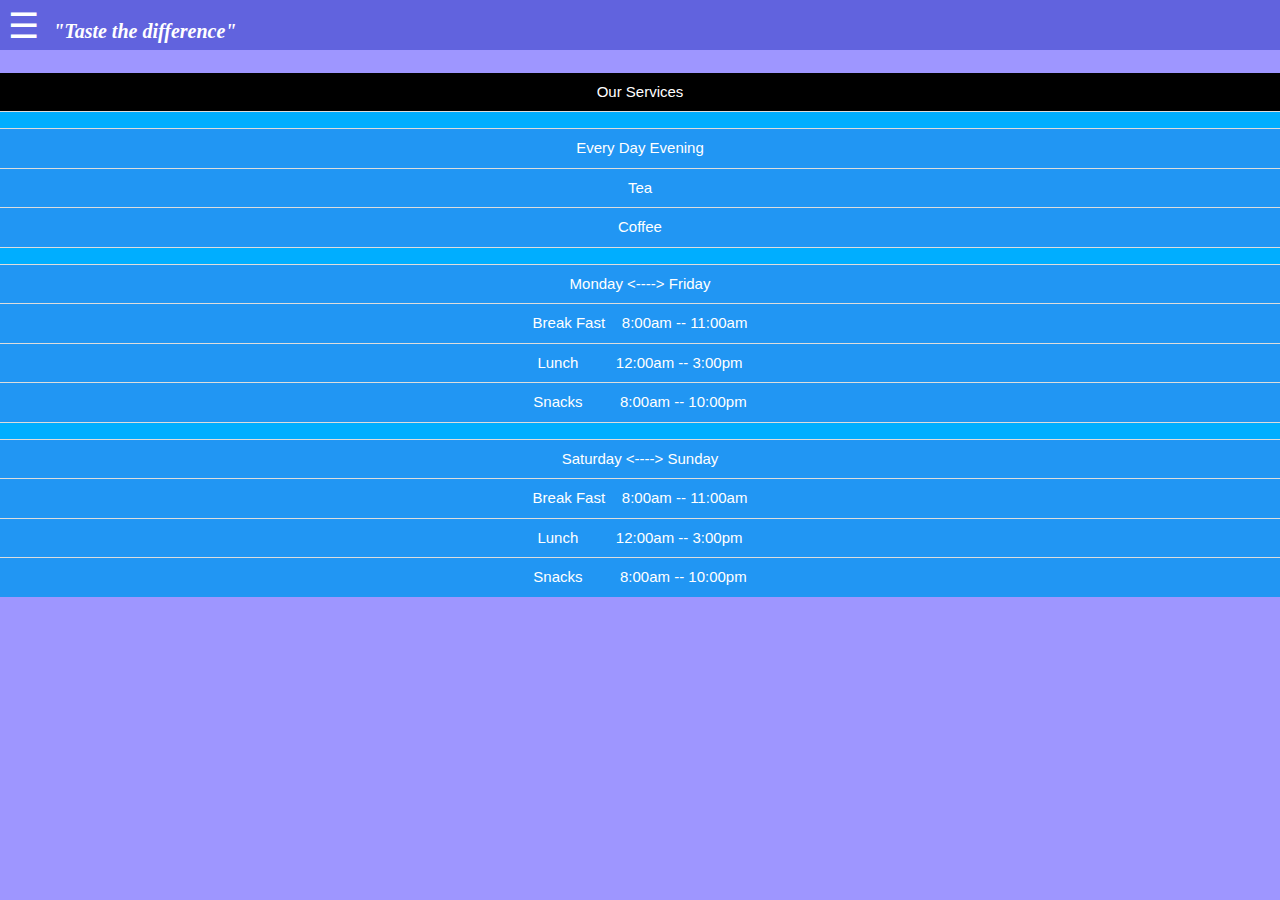
<file: index.html>
<html>
<head>
	<meta charset="utf-8" name="viewport" content="width=device-width, initial-scale=1">
	<title> CLIENT | HOME</title>
<script src="static/js/main.js"></script>
<link rel="stylesheet" type="text/css" href="static/css/main.css">
<link rel="stylesheet" type="text/css" href="static/css/w3.css">
</head>
<body  class="main_body">
<div id="main-header">
	<div  id= "Navigetion" class="header">
        <!-- ======= CLOSE ====== -->
    <span href="javascript:void(0)" class="closebtn" onclick="closeNavi()"><label class="close-navi-span"> &times;</label></span><!-- closs the navi -->
        <!-- <div id="our-avenues-menu-label-div">
			<label class="our-avenues-label" onclick="Load_index ()" > Home</label>
		</div><br> -->
        <!-- <div id="our-avenues-menu-label-div">
            <label class="our-avenues-label" > Our Avenues</label>
        </div><br> -->
        <div id="menu-items-div">
            <center>
                <a><label class="our-avenues-label" onclick="Load_index ()" >Dashboard</label></a>
                <a><label onclick="Load_food_view ()">Food</label></a>
                <a><label onclick="Load_chips_view ()">Chips</label></a>
                <a><label onclick="Load_piloa_view ()">Piloa</label></a>
                <a><label onclick="Load_drinks_view ()">Drinks</label></a>
                <a><label onclick="Load_salads_view ()">Salads</label></a>
                <a><label onclick="Load_chicken_view ()">Chicken</label></a>
                <a><label onclick="Load_luwombo_view ()">Luwombo</label></a>
                <a><label onclick="Load_local_dish_view ()">Local Dish</label></a>
                <a><label onclick="Load_break_fast_view ()">Break Fast</label></a>
                <a><label onclick="Load_beverages_view_ ()">Beverages</label></a>
                <a><label onclick="Load_goat_meat_view ()">Goat's Meat</label></a>
                <a><label onclick="Load_beef_liver_view ()">Beef / Liver</label></a>
            </center>
        </div>
        <br>
        <div id="our-avenues-menu-label-div">
            <label class="our-avenues-label" onclick="Load_developer ()" > Developer</label>
        </div><br>
</div>
<div id="NaviDiv">
    <label class="open-side-navi-label" onclick="openMenus()">&#9776;</label>
    <label class="kone-label">"Taste the difference"</label>
</div>
<script>
function openMenus(){document.getElementById("Navigetion").style.width = "240px"}
function closeNavi (){document.getElementById("Navigetion").style.width = "0"}
</script>
</div> <!-- main-header-->
<div id="main-body"> <!-- Begin main-body div --> <br>
<center>
    <div id="alert-box-display-area"></div>
        <div id="alert-box">
            <div>
                <div id="alert-box-header"></div>
                <div id="alert-box-body"></div>
                <div id="alert-box-footer"></div>
            </div>
        </div>
</center>

    <!-- <div class="w3-content w3-section index-sliding-imgs-div">
        <img class="mySlides w3-animate-fading" src="static/imgs/1.png" style="width:100%; height: 100%">
        <img class="mySlides w3-animate-fading" src="static/imgs/2.png" style="width:100%; height: 100%">
        <img class="mySlides w3-animate-fading" src="static/imgs/3.png" style="width:100%; height: 100%">
        <img class="mySlides w3-animate-fading" src="static/imgs/4.png" style="width:100%; height: 100%">
        <img class="mySlides w3-animate-fading" src="static/imgs/5.png" style="width:100%; height: 100%">
    </div> -->

    <ul class="w3-ul w3-blue">
        <center>
            <li class="w3-black" >Our Services</li>
			<li class="index-seperator"></li>
			<li>Every Day Evening</li>
			<li>Tea</li>
			<li>Coffee</li>
			<li class="index-seperator"></li>
			<li>Monday <----> Friday</li>
            <li>Break Fast &nbsp;&nbsp; 8:00am -- 11:00am </li>
            <li>Lunch  &nbsp;&nbsp;  &nbsp;&nbsp; &nbsp;&nbsp;12:00am -- 3:00pm</li>
            <li>Snacks  &nbsp;&nbsp;  &nbsp;&nbsp; &nbsp;&nbsp;8:00am -- 10:00pm</li>
			<li class="index-seperator"></li>
			<li>Saturday <----> Sunday</li>
            <li>Break Fast &nbsp;&nbsp; 8:00am -- 11:00am </li>
            <li>Lunch  &nbsp;&nbsp;  &nbsp;&nbsp; &nbsp;&nbsp;12:00am -- 3:00pm</li>
            <li>Snacks  &nbsp;&nbsp;  &nbsp;&nbsp; &nbsp;&nbsp;8:00am -- 10:00pm</li>


        </center>
    </ul>

<script>
    // var myIndex = 0;
    // carousel();
	//
    // function carousel()
    // {
    //     var i;
    //     var x = document.getElementsByClassName("mySlides");
    //     for (i = 0; i < x.length; i++) {
    //         x[i].style.display = "none";
    //     }
    //     myIndex++;
    //     if (myIndex > x.length) {myIndex = 1}
    //     x[myIndex-1].style.display = "block";
    //     setTimeout(carousel, 9000);
    // }
</script>
</div>
</body>
</html>
</file>
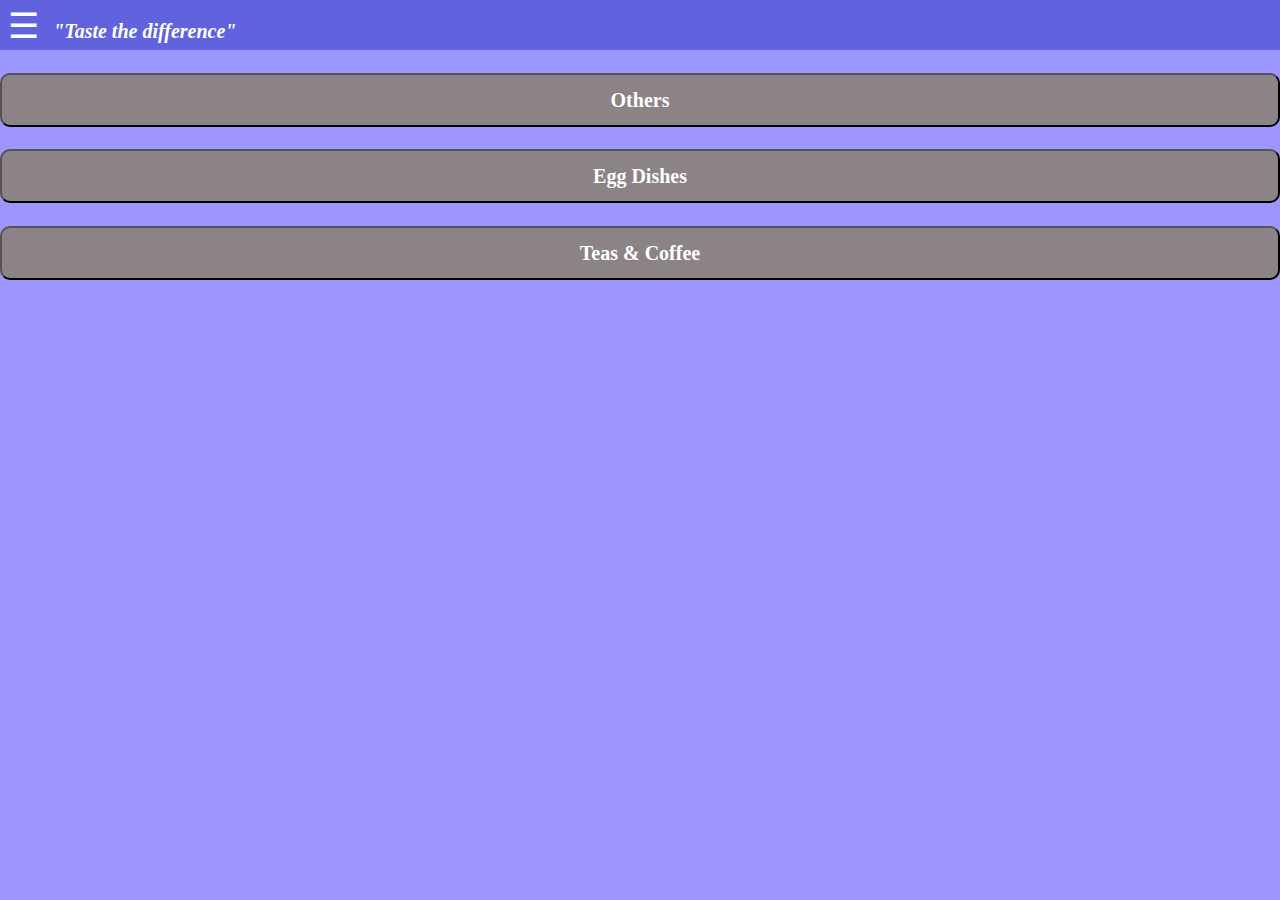
<file: breakfast.html>
<html>
<head>
<meta charset="utf-8" name="viewport" content="width=device-width, initial-scale=1">
<title> K ONE | BREAK FAST</title>
<script src="static/js/main.js"></script>
<script src="static/js/menu.js"> </script>

<link rel="stylesheet" type="text/css" href="static/css/main.css">
<link rel="stylesheet" type="text/css" href="static/css/w3.css">
</head>

<script>
function Init_breakfast_others_div () {Show_breakfast_others_div ();display_date ();Load_food_menu ();}
function Init_breakfast_egg_dishes_div () {Show_breakfast_egg_dishes_div (); display_date2 ();}
function Init_breakfast_teas_coffee_div () {Show_breakfast_teas_coffee_div (); display_date3 ();}


function Onoline_Fatch_User_Online_Data ()
{
	// other 
	Add_Menu_Gallery_Iframe_With_Args ("other-offline-label-div","other-menu-pics-div","breakfastother_menu");
	Load_avenu_menu_options ("breakfastother_options","breakfastother_menu_options")
	GetAvenuePrices ("other-prices-from-server-label", "breakfst_other_price_endpoint");

	// egg
	Add_Menu_Gallery_Iframe_With_Args ("egg-offline-label-div","egg-menu-pics-div","breakfastegg_menu");
	Load_avenu_menu_options ("breakfastegg_options","breakfastegg_menu_options")
	GetAvenuePrices ("egg-prices-from-server-label", "breakfst_egg_price_endpoint");

	// teas
	Add_Menu_Gallery_Iframe_With_Args ("teas-offline-label-div","teas-menu-pics-div","breakfastteas_menu");
	Load_avenu_menu_options ("breakfastteas_options","breakfastteas_menu_options")
	GetAvenuePrices ("teas-prices-from-server-label", "breakfst_teas_price_endpoint");

}
function Check_Network_Status ()
{
	Hide_All_Divs ()
	// Onoline_Fatch_User_Online_Data ()
	if (!navigator.onLine) { Create_Offline_Label_With_Argus ("other-offline-label-div");Create_Offline_Label_With_Argus ("egg-offline-label-div");Create_Offline_Label_With_Argus ("teas-offline-label-div");}
	else if (navigator.onLine) 
		{
			// other 
			Add_Menu_Gallery_Iframe_With_Args ("other-offline-label-div","other-menu-pics-div","breakfastother_menu");
			Load_avenu_menu_options ("breakfastother_options","breakfastother_menu_options")
			GetAvenuePrices ("other-prices-from-server-label", "breakfst_other_price_endpoint");

			// egg
			Add_Menu_Gallery_Iframe_With_Args ("egg-offline-label-div","egg-menu-pics-div","breakfastegg_menu");
			Load_avenu_menu_options ("breakfastegg_options","breakfastegg_menu_options")
			GetAvenuePrices ("egg-prices-from-server-label", "breakfst_egg_price_endpoint");

			// teas
			Add_Menu_Gallery_Iframe_With_Args ("teas-offline-label-div","teas-menu-pics-div","breakfastteas_menu");
			Load_avenu_menu_options ("breakfastteas_options","breakfastteas_menu_options")
			GetAvenuePrices ("teas-prices-from-server-label", "breakfst_teas_price_endpoint");
		}
}

</script>
<body  class="main_body" onload="Check_Network_Status ()" ononline="Onoline_Fatch_User_Online_Data ()">

<div id="main-header">
	<div  id= "Navigetion" class="header">
			<!-- ======= CLOSE ====== -->
		<span href="javascript:void(0)" class="closebtn" onclick="closeNavi()"><label class="close-navi-span"> &times;</label></span><!-- closs the navi -->
		<!-- <div id="our-avenues-menu-label-div"> 
			<label onclick="Load_index ()" class="our-avenues-label" > Home </label>
		</div><br> -->
		<!-- <div id="our-avenues-menu-label-div"> 
				<label class="our-avenues-label" > Our Avenues</label>
			</div><br> -->
			<div id="menu-items-div">
				<center>
					<a><label class="our-avenues-label" onclick="Load_index ()" >Dashboard</label></a>
					<a><label >Avenues</label></a>
					<a><label onclick="Load_food_view ()">Food</label></a>
					<a><label onclick="Load_chips_view ()">Chips</label></a>
					<a><label onclick="Load_piloa_view ()">Piloa</label></a>
					<a><label onclick="Load_drinks_view ()">Drinks</label></a>
					<a><label onclick="Load_salads_view ()">Salads</label></a>
					<a><label onclick="Load_chicken_view ()">Chicken</label></a>
					<a><label onclick="Load_luwombo_view ()">Luwombo</label></a>
					<a><label onclick="Load_local_dish_view ()">Local Dish</label></a>
					<a><label onclick="Load_break_fast_view ()">Break Fast</label></a>
					<a><label onclick="Load_beverages_view_ ()">Beverages</label></a>
					<a><label onclick="Load_goat_meat_view ()">Goat's Meat</label></a>
					<a><label onclick="Load_beef_liver_view ()">Beef / Liver</label></a>
				</center>
			</div>
			<br>
			<div id="our-avenues-menu-label-div"> 
				<label class="our-avenues-label" onclick="Load_developer ()" > Developer</label>
			</div><br>
	</div>
	<div id="NaviDiv">
		<label class="open-side-navi-label" onclick="openMenus()">&#9776;</label>
		<label class="kone-label">"Taste the difference"</label>
	</div>
<script>
function openMenus(){document.getElementById("Navigetion").style.width = "240px"}
function closeNavi (){document.getElementById("Navigetion").style.width = "0"}  
</script>

</div> <!-- main-header-->
<div id="main-body"><br>
	<center>
		<div id="alert-box-display-area"></div>
			<div id="alert-box">
				<div>
					<div id="alert-box-header"></div>
					<div id="alert-box-body"></div>
					<div id="alert-box-footer"></div>
				</div>
			</div>
	</center>
	<button class="menu-types-btn fontstyles" onclick="Init_breakfast_others_div ()" > Others</button><br>
	
	<div id="breakfast-others-div">
	<center><label class="todays-date-label">Today :: <span id="date-id"></span> </label></center>

	<center><label id="other-prices-from-server-label" style="display:none" > </label></center>
	<center> <div id="other-offline-label-div" ></div> </center>
	<center><div id="other-menu-pics-div"></div></center><br>

	<center>
		<label class="my-order-label fontstyles" onclick="ShowCustomerData ()">My Order</label><br>
		<label class="make-order-label fontstyles" onclick="document.getElementById('id01').style.display='block'">Make Order</label>
	</center>
	
	<div id="id01" class="w3-modal">
		<div class="w3-modal-content w3-animate-top w3-card-4">
			<div class="w3-container first-pop-up-window">

				<center><br>
					<form action="http://192.168.43.140:6060/otherbreakfast_customer_order" id="customers-order-form" method="POST" class="order-form">
						
						<label class="order-form-lables fontstyles" >Name</label><br>
						<input id="name" class="form_input" type="text" placeholder="Your Name" name="name" autocomplete="off" required><br>
						
						<label class="order-form-lables fontstyles">Food</label><br>
						<select id="food_options" class="form_input_select" onchange="write_food_types ()"><option>Select Food</option></select><br>
						<input id="food" class="form_input" type="text" readonly placeholder=" Food Choice " name="food" autocomplete="off" required><br>
				
						<label class="order-form-lables fontstyles" >Avenue</label><br>
						<select id="breakfastother_options" class="form_input_select"  onchange="write_breakfastother_types ()"><option>Select Avenue</option></select><br>
						<input id="other" class="form_input" type="text" readonly placeholder="Your Choice" name="sauce" autocomplete="off" required><br>
				
				
						<label class="order-form-lables fontstyles">Contacts</label><br>
						<input id="contacts" class="form_input" type="text" minlength="1" maxlength="10" placeholder="Phone Number" name="contacts" autocomplete="off" required><br>
				
						<label class="order-form-lables fontstyles" >Location</label><br>
						<input id="location" class="form_input" type="text" placeholder="Where To Deliver" name="location" autocomplete="off" required><br>
				
						<label class="order-form-lables fontstyles" id="amount-label">Amount</label><br>
						<input class="form_input"  placeholder=":: ::" autocomplete="off" id="other-price-input" name="price" readonly><br><br>

						<button class="cancle-btn fontstyles" type="reset"> Clear</button><br><br>
						<button type="button" class="submit-btn fontstyles" onclick="ValidateOtherCustomerData ()">Submit</button><br><br>
						<button class="close-btn fontstyles" type="button" onclick="document.getElementById('id01').style.display='none'"> Close</button><br><br>
					</form>
					</center>
			</div>
		</div>		
	</div>

	<div id="id02" class="w3-modal">
	<div class="w3-modal-content w3-animate-top w3-card-4">
		<header class="w3-container w3-teal"> 
			<span onclick="document.getElementById('id02').style.display='none'" 
			class="w3-button w3-display-topright">&times;</span>
			<h2>Your Order is ..</h2>
		</header>
		<div class="w3-container">
			<center><br>
				<label class="order-form-lables fontstyles"> Name </label><br>
				<label class="order-form-confirm-lables" id="NameLabel"> </label><br><br>

				<label class="order-form-lables fontstyles"> Food</label><br>
				<label class="order-form-confirm-lables" id="FoodLabel"> </label><br><br>

				<label class="order-form-lables fontstyles"> Avenue </label><br>
				<label class="order-form-confirm-lables" id="DrinkLabel"> </label><br><br>
				
				<label class="order-form-lables fontstyles">  Contacts </label><br>
				<label class="order-form-confirm-lables" id="ContactsLabel"> </label><br><br>
				
				<label class="order-form-lables fontstyles"> Location </label><br>
				<label class="order-form-confirm-lables" id="LocationLabel"> </label><br><br>

				<label class="order-form-lables fontstyles" id="amount-label">Amount</label><br>
				<label class="form_input" id="other-price-label"> </label><br><br>
				
				<button class="cancle-btn fontstyles" type="button" onclick="document.getElementById('id02').style.display='none'"> Cancle</button><br><br>
				<button class="submit-confirm-btn fontstyles" type="submit"  onclick="SubmitCustomerData ()"> Confirm</button><br>
				
			</center>
		</div>
		</div>
	</div>
	
	<div id="id011111" class="w3-modal">
		<div class="w3-modal-content w3-animate-top w3-card-4">
			<div class="w3-container">
				<center><br>
					<label class="order-form-lables fontstyles">Your Breakfast <br> Other Order Was </label><br><br>
					<div id="customer-offline-data-div">

					</div>
					
					<button class="close-btn fontstyles" type="button" onclick="document.getElementById('id011111').style.display='none'"> Close</button><br><br>
				</center>
			</div>
		</div>
	</div>

<script>
	function OpenPopUpConfirmationOthers ()
	{
		// get_price ();
		name = document.getElementById("name").value;
		food = document.getElementById("food").value;
		sauce = document.getElementById("other").value;
		contacts = document.getElementById("contacts").value;
		cust_location = document.getElementById("location").value;
		price = document.getElementById("other-price-input").value;

	
		document.getElementById("NameLabel").innerHTML = name;
		document.getElementById("FoodLabel").innerHTML = food;
		document.getElementById("DrinkLabel").innerHTML = sauce;
		document.getElementById("ContactsLabel").innerHTML = contacts;
		document.getElementById("LocationLabel").innerHTML = cust_location;
		document.getElementById("other-price-label").innerHTML = price;
		document.getElementById('id02').style.display='block';
	}
	

function write_food_types ()
{
	food_selected = document.getElementById("food_options").value;
	document.getElementById("food").value += ','+food_selected;
}
function write_breakfastother_types ()
{
	food_selected = document.getElementById("breakfastother_options").value;
	document.getElementById("other").value = food_selected;
	setTimeout(CalculateOtherPrice, 2000)	
}
function CalculateOtherPrice ()
{
	let avenuetype = document.getElementById("other").value;
	let loaded_prices = document.getElementById("other-prices-from-server-label").innerText
	let convertedjsobject = JSON.parse(loaded_prices)
	
	let price = parseInt(convertedjsobject[avenuetype]);
	let formatedprice = price.toLocaleString();
	document.getElementById("other-price-input").value = formatedprice;
}
function ValidateOtherCustomerData ()
{
	let state = document.forms["customers-order-form"].reportValidity();
	if (state != true) { return;}
	else {OpenPopUpConfirmationOthers ();}
}

function SubmitCustomerData ()
{
	SubmitAjaxCustomerOrder ('breakfastothers')

	// document.forms["customers-order-form"].submit();
	// SaveCustomerOrder();
	// setTimeout(closeotherpopup ,1000)

}	
function closeotherpopup (){document.getElementById('id02').style.display='none';document.getElementById('id01').style.display='none';}

function SaveCustomerOrder ()
{
	name = document.getElementById("name").value;
	food = document.getElementById("food").value;
	sauce = document.getElementById("other").value;
	contacts = document.getElementById("contacts").value;
	cust_location = document.getElementById("location").value;
	price = document.getElementById("other-price-input").value;

	data = '<label class="order-form-lables fontstyles"> Name </label> ' +'<br>'+ name +'<br>'+'<br>'+ '<label class="order-form-lables fontstyles"> Food</label>'+'<br>'+food+'<br>'+'<br>'+'<label class="order-form-lables fontstyles"> Avenue</label>'+'<br>'+sauce+'<br>'+'<br>'+'<label class="order-form-lables fontstyles">  Contacts </label>' +'<br>'+contacts+'<br>'+'<br>'+'<label class="order-form-lables fontstyles">  Location </label>'+'<br>'+cust_location+'<br>'+'<br>'+'<label class="order-form-lables fontstyles">  Amount </label>'+'<br>'+price+'<br>'+'<br>';
	localStorage.setItem("otherorder",data);
}
function ShowCustomerData (){document.getElementById('id011111').style.display='block';ShowCustomerOrder ();}
function ShowCustomerOrder (){document.getElementById("customer-offline-data-div").innerHTML = localStorage.getItem("otherorder");}

		</script>
			</div>
		</div>
	</div>
</div>
















<button class="menu-types-btn fontstyles" onclick="Init_breakfast_egg_dishes_div ()" > Egg Dishes</button><br>
<div id="breakfast-egg-div">


		<center><label class="todays-date-label">Today :: <span id="date-id-2"></span> </label></center>
		<center><label id="egg-prices-from-server-label" style="display:none" > </label></center>
		<center> <div id="egg-offline-label-div" ></div> </center>
		<center><div id="egg-menu-pics-div"></div></center><br>
	
		<center>
			<label class="my-order-label fontstyles" onclick="ShowCustomerEggData ()">My Order</label><br>
			<label class="make-order-label fontstyles" onclick="document.getElementById('id011').style.display='block'">Make Order</label>
		</center>
		
		<div id="id011" class="w3-modal">
			<div class="w3-modal-content w3-animate-top w3-card-4">
				<div class="w3-container first-pop-up-window">
	
					<center><br>
						<form action="http://192.168.43.140:6060/eggbreakfast_customer_order" id="customers-egg-order-form" method="POST" class="order-form">
							
							<label class="order-form-lables fontstyles" >Name</label><br>
							<input id="name2" class="form_input" type="text" placeholder="Your Name" name="name" autocomplete="off" required><br>
					
							<label class="order-form-lables fontstyles">Dishe</label><br>
							<select id="breakfastegg_options" class="form_input_select" onchange="write_breakfastegg_types ()"><option>Select Dishe</option></select><br>
							<input id="egg" class="form_input" type="text" placeholder="Your Choice" readonly name="food" autocomplete="off" required><br>
					
							<label class="order-form-lables fontstyles">Contacts</label><br>
							<input id="contacts2" class="form_input" type="text" placeholder="Phone Number" minlength="1" maxlength="10" name="contacts" autocomplete="off" required><br>
					
							<label class="order-form-lables fontstyles" >Location</label><br>
							<input id="location2" class="form_input" type="text" placeholder="Where To Deliver" name="location" autocomplete="off" required><br>
							
							<label class="order-form-lables fontstyles" id="amount-label">Amount</label><br>
							<input class="form_input"  placeholder=":: ::" autocomplete="off" id="egg-price-input" readonly><br><br>
					
							<button class="cancle-btn fontstyles" type="reset"> Clear</button><br><br>
							<button type="button" class="submit-btn fontstyles" onclick="ValidateEggCustomerData ()">Submit</button><br><br>
							<button class="close-btn fontstyles" type="button" onclick="document.getElementById('id011').style.display='none'"> Close</button><br><br>
						</form>
						</center>
			</div>
		</div>				
	</div>
	<div id="id022" class="w3-modal">
	<div class="w3-modal-content w3-animate-top w3-card-4">
		<header class="w3-container w3-teal"> 
			<span onclick="document.getElementById('id022').style.display='none'" 
			class="w3-button w3-display-topright">&times;</span>
			<h2>Your Order is ..</h2>
		</header>
		<div class="w3-container">
			<center><br>
				<label class="order-form-lables fontstyles"> Name </label><br>
				<label class="order-form-confirm-lables" id="NameLabel2"> </label><br><br>

				<label class="order-form-lables fontstyles"> Dishe</label><br>
				<label class="order-form-confirm-lables" id="FoodLabel2"> </label><br><br>
				
				<label class="order-form-lables fontstyles">  Contacts </label><br>
				<label class="order-form-confirm-lables" id="ContactsLabel2"> </label><br><br>
				
				<label class="order-form-lables fontstyles"> Location </label><br>
				<label class="order-form-confirm-lables" id="LocationLabel2"> </label><br><br>

				<label class="order-form-lables fontstyles" id="amount-label">Amount</label><br>
				<label class="form_input" id="egg-price-label"> </label><br><br>
				
				<button class="cancle-btn fontstyles" type="button" onclick="document.getElementById('id022').style.display='none'"> Cancle</button><br><br>
				<button class="submit-confirm-btn fontstyles" type="submit"  onclick="SubmitCustomerEggData ()"> Confirm</button><br>
				
			</center>
		</div>
		</div>
	</div>
	<div id="id022222" class="w3-modal">
		<div class="w3-modal-content w3-animate-top w3-card-4">
			<div class="w3-container">
				<center><br>
					<label class="order-form-lables fontstyles">Your Breakfast Egg<br> Order Was </label><br><br>
					<div id="customer-egg-offline-data-div">

					</div>
					
					<button class="close-btn fontstyles" type="button" onclick="document.getElementById('id022222').style.display='none'"> Close</button><br><br>
				</center>
		</div>
		</div>
	</div>

<script>
function OpenPopUpConfirmationEggDishes ()
{
	name = document.getElementById("name2").value;
	food = document.getElementById("egg").value;
	contacts = document.getElementById("contacts2").value;
	cust_location = document.getElementById("location2").value;
	price = document.getElementById("egg-price-input").value;

	document.getElementById("NameLabel2").innerHTML = name;
	document.getElementById("FoodLabel2").innerHTML = food;
	document.getElementById("ContactsLabel2").innerHTML = contacts;
	document.getElementById("LocationLabel2").innerHTML = cust_location;
	document.getElementById("egg-price-label").innerHTML = price;
	document.getElementById('id022').style.display='block';
}

function write_breakfastegg_types ()
{
	avenue_selected = document.getElementById("breakfastegg_options").value;
	document.getElementById("egg").value = avenue_selected;
	setTimeout(CalculateEggPrice, 2000)
}
function CalculateEggPrice ()
{
	let avenuetype = document.getElementById("egg").value;
	let loaded_prices = document.getElementById("egg-prices-from-server-label").innerText
	let convertedjsobject = JSON.parse(loaded_prices)
	
	let price = parseInt(convertedjsobject[avenuetype]);
	let formatedprice = price.toLocaleString();
	document.getElementById("egg-price-input").value = formatedprice;
}
function ValidateEggCustomerData ()
{
	let state = document.forms["customers-egg-order-form"].reportValidity();
	if (state != true) { return;}
	else {OpenPopUpConfirmationEggDishes ();}
}

function SubmitCustomerEggData ()
{
	SubmitAjaxCustomerOrder ('breakfastegg')
	// document.forms["customers-egg-order-form"].submit();
	// SaveCustomerEggOrder();
	// setTimeout(closeeggpopup ,1000)
}	
function closeeggpopup (){document.getElementById('id022').style.display='none';document.getElementById('id011').style.display='none';}


function SaveCustomerEggOrder ()
{
	name = document.getElementById("name2").value;
	food = document.getElementById("egg").value;
	contacts = document.getElementById("contacts2").value;
	cust_location = document.getElementById("location2").value;
	price = document.getElementById("egg-price-input").value;

	data = '<label class="order-form-lables fontstyles"> Name </label> ' +'<br>'+ name +'<br>'+'<br>'+ '<label class="order-form-lables fontstyles"> Avenue</label>'+'<br>'+food+'<br>'+'<br>'+'<label class="order-form-lables fontstyles">  Contacts </label>' +'<br>'+contacts+'<br>'+'<br>'+'<label class="order-form-lables fontstyles">  Location </label>'+'<br>'+cust_location+'<br>'+'<br>'+'<label class="order-form-lables fontstyles">  Amount </label>'+'<br>'+price+'<br>'+'<br>';
	localStorage.setItem("egg",data);
}
function ShowCustomerEggData (){document.getElementById('id022222').style.display='block';GetCustomerEggData ();}
function GetCustomerEggData (){document.getElementById("customer-egg-offline-data-div").innerHTML = localStorage.getItem("egg");}

</script>
				</div>
			</div>
		</div>
	</div>
	
</div>
























<button class="menu-types-btn fontstyles" onclick="Init_breakfast_teas_coffee_div ()" > Teas & Coffee</button>
<div id="breakfast-teas-coffee">

		<center><label class="todays-date-label">Today :: <span id="date-id-3"></span> </label></center>

		<center><label id="teas-prices-from-server-label" style="display:none" > </label></center>
		<center> <div id="teas-offline-label-div" ></div> </center>
		<center><div id="teas-menu-pics-div"></div></center><br>
	
		<center>
			<label class="my-order-label fontstyles" onclick="ShowCustomerTeasData ()">My Order</label><br>
			<label class="make-order-label fontstyles" onclick="document.getElementById('id0111').style.display='block'">Make Order</label>
		</center>
		
	<div id="id0111" class="w3-modal">
		<div class="w3-modal-content w3-animate-top w3-card-4">
			<div class="w3-container first-pop-up-window">

				<center><br>
					<form action="http://192.168.43.140:6060/teasbreakfast_customer_order" id="customers-teas-order-form" method="POST" class="order-form">
						
						<label class="order-form-lables fontstyles" >Name</label><br>
						<input id="name3" class="form_input" type="text" placeholder="Your Name" name="name" autocomplete="off" required><br>
				
						<label class="order-form-lables fontstyles" >Avenue</label><br>
						<select id="breakfastteas_options" class="form_input_select"  onchange="write_breakfastteas_types ()"><option>Select Avenue</option></select><br>
						<input id="teas" class="form_input" type="text" readonly placeholder="Your Choice" name="drink" autocomplete="off" required><br>
				
						<label class="order-form-lables fontstyles">Contacts</label><br>
						<input id="contacts3" class="form_input" type="text" minlength="1" maxlength="10" placeholder="Phone Number" name="contacts" autocomplete="off" required><br>
				
						<label class="order-form-lables fontstyles" >Location</label><br>
						<input id="location3" class="form_input" type="text" placeholder="Where To Deliver" name="location" autocomplete="off" required><br>

						<label class="order-form-lables fontstyles" id="amount-label">Amount</label><br>
						<input class="form_input"  placeholder=":: ::" autocomplete="off" id="teas-price-input" readonly><br><br>
				
						<button class="cancle-btn fontstyles" type="reset"> Clear</button><br><br>
						<button type="button" class="submit-btn fontstyles" onclick="ValidateTeasCustomerData ()">Submit</button><br><br>
						<button class="close-btn fontstyles" type="button" onclick="document.getElementById('id0111').style.display='none'"> Close</button><br><br>
					</form>
					</center>
			</div>
		</div>				
	</div>

	<div id="id0222" class="w3-modal">
	<div class="w3-modal-content w3-animate-top w3-card-4">
		<header class="w3-container w3-teal"> 
			<span onclick="document.getElementById('id0222').style.display='none'" 
			class="w3-button w3-display-topright">&times;</span>
			<h2>Your Order is ..</h2>
		</header>
		<div class="w3-container">
			<center><br>
				<label class="order-form-lables fontstyles"> Name </label><br>
				<label class="order-form-confirm-lables" id="NameLabel3"> </label><br><br>

				<label class="order-form-lables fontstyles"> Avenue </label><br>
				<label class="order-form-confirm-lables" id="DrinkLabel3"> </label><br><br>
				
				<label class="order-form-lables fontstyles">  Contacts </label><br>
				<label class="order-form-confirm-lables" id="ContactsLabel3"> </label><br><br>
				
				<label class="order-form-lables fontstyles"> Location </label><br>
				<label class="order-form-confirm-lables" id="LocationLabel3"> </label><br><br>

				<label class="order-form-lables fontstyles" id="amount-label3">Amount</label><br>
				<label class="form_input" id="teas-price-label"> </label><br><br>
				
				<button class="cancle-btn fontstyles" type="button" onclick="document.getElementById('id0222').style.display='none'"> Cancle</button><br><br>
				<button class="submit-confirm-btn fontstyles" type="submit"  onclick="SubmitCustomerTeasData ()"> Confirm</button><br>
				
			</center>
		</div>
		</div>
	</div>


	<div id="id033333" class="w3-modal">
		<div class="w3-modal-content w3-animate-top w3-card-4">
			<div class="w3-container">
				<center><br>
					<label class="order-form-lables fontstyles">Your Breakfast Teas &<br> Coffee Order Was </label><br><br>
					<div id="customer-teas-offline-data-div">

					</div>
					
					<button class="close-btn fontstyles" type="button" onclick="document.getElementById('id033333').style.display='none'"> Close</button><br><br>
				</center>
		</div>
		</div>
	</div>

	
<script>
function OpenPopUpConfirmationTeas ()
{
	// get_price ();
	name = document.getElementById("name3").value;
	drink = document.getElementById("teas").value;
	contacts = document.getElementById("contacts3").value;
	cust_location = document.getElementById("location3").value;
	price = document.getElementById("teas-price-input").value;

	document.getElementById("NameLabel3").innerHTML = name;
	document.getElementById("DrinkLabel3").innerHTML = drink;
	document.getElementById("ContactsLabel3").innerHTML = contacts;
	document.getElementById("LocationLabel3").innerHTML = cust_location;
	document.getElementById("teas-price-label").innerHTML = price;
	document.getElementById('id0222').style.display='block';
}

function write_breakfastteas_types ()
{
	food_selected = document.getElementById("breakfastteas_options").value;
	document.getElementById("teas").value = food_selected;
	setTimeout(CalculateTeasPrice, 2000)
}

function CalculateTeasPrice ()
{
	let avenuetype = document.getElementById("teas").value;
	let loaded_prices = document.getElementById("teas-prices-from-server-label").innerText
	let convertedjsobject = JSON.parse(loaded_prices)
	
	let price = parseInt(convertedjsobject[avenuetype]);
	let formatedprice = price.toLocaleString();
	document.getElementById("teas-price-input").value = formatedprice;
}
function ValidateTeasCustomerData ()
{
	let state = document.forms["customers-teas-order-form"].reportValidity();
	if (state != true) { return;}
	else {OpenPopUpConfirmationTeas ();}
}


function SubmitCustomerTeasData ()
{
	SubmitAjaxCustomerOrder ('breakfastteas')

	// document.forms["customers-teas-order-form"].submit();
	// SaveCustomerTeasOrder();
	// setTimeout(closeteaspopup ,1000)

}	
function closeteaspopup (){document.getElementById('id0222').style.display='none';document.getElementById('id0111').style.display='none';}


function SaveCustomerTeasOrder ()
{
	name = document.getElementById("name3").value;
	food = document.getElementById("teas").value;
	contacts = document.getElementById("contacts3").value;
	cust_location = document.getElementById("location3").value;
	price = document.getElementById("teas-price-input").value;

	data = '<label class="order-form-lables fontstyles"> Name </label> ' +'<br>'+ name +'<br>'+'<br>'+ '<label class="order-form-lables fontstyles"> Avenue</label>'+'<br>'+food+'<br>'+'<br>'+'<label class="order-form-lables fontstyles">  Contacts </label>' +'<br>'+contacts+'<br>'+'<br>'+'<label class="order-form-lables fontstyles">  Location </label>'+'<br>'+cust_location+'<br>'+'<br>'+'<label class="order-form-lables fontstyles">  Amount </label>'+'<br>'+price+'<br>'+'<br>';
	localStorage.setItem("teas",data);
}
function ShowCustomerTeasData (){document.getElementById('id033333').style.display='block';GetCustomerTeasData ();}
function GetCustomerTeasData (){document.getElementById("customer-teas-offline-data-div").innerHTML = localStorage.getItem("teas");}

		
</script>
				</div>
			</div>
		</div>
	</div>
	

</div>

























</div>
</body>
</html>
</file>
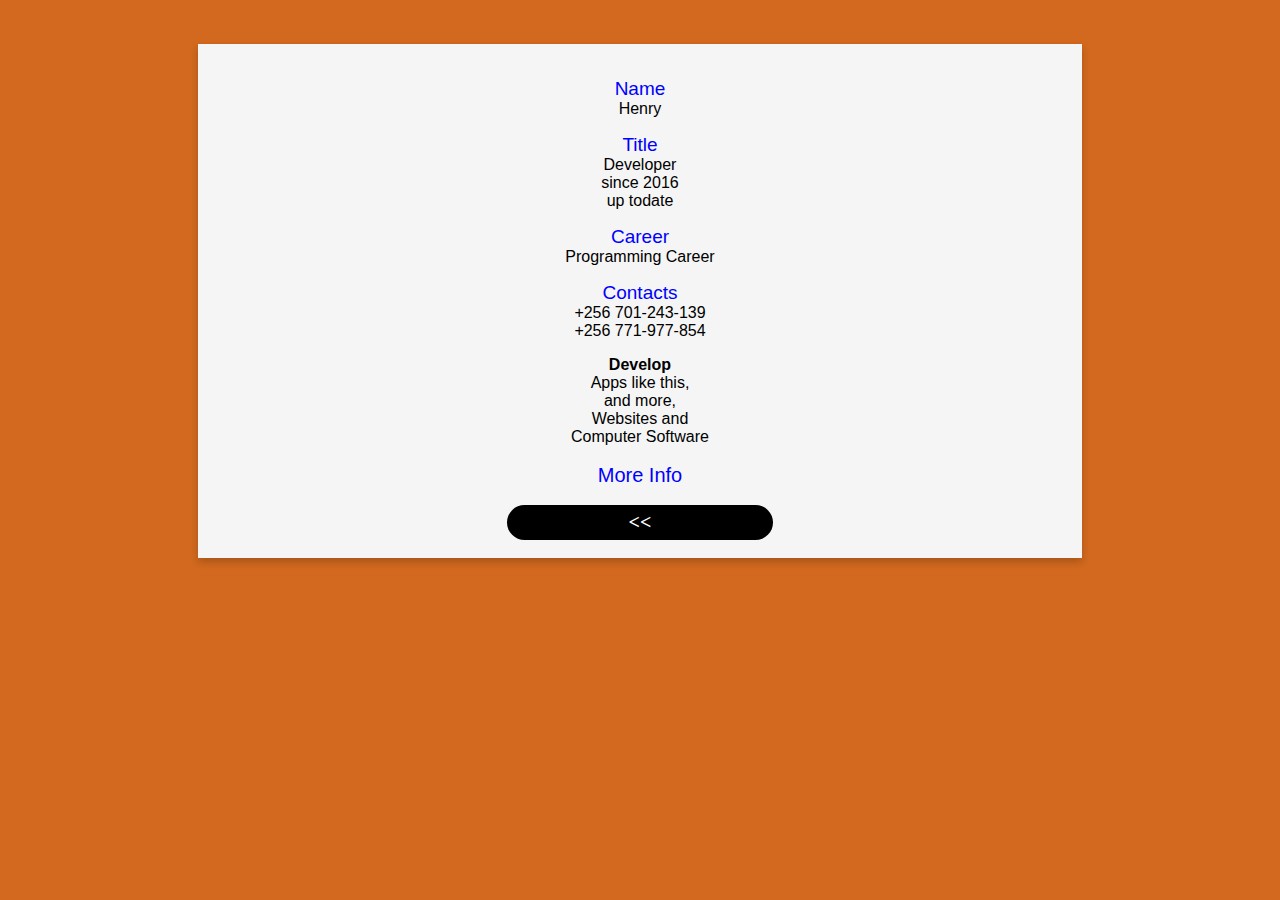
<file: developer.html>
<html>
<head>
<title>Developer</title>
<meta charset="utf-8" >
<style>

.main_body {background-color: #D2691E;}

.card
{
    box-shadow: 0 4px 8px 0 rgba(0, 0, 0, 0.2);
    /* max-width: 300px; */
    width: 70%;
    margin: auto;
    text-align: center;
    font-family: arial;
    background-color: whitesmoke;
}

.back-btn-label
{
    font-size: 20px;
    font-weight:bold;
    font-family:Times New Roman Times, serif;
    color:white;
}
.back-btn
{
    background-color:black;
    border:none;
    width:30%;
    height:35px;
    border-radius:18px;

    font-size: 20px;
    font-weight:bold;
    font-family:Times New Roman Times, serif;
    color:white;
}
.more-info-btn
{
    color: white;
    background-color: black;

    border: none;
    outline: 0;
    display: inline-block;
    padding: 8px;
    text-align: center;
    cursor: pointer;
    width: 100%;
    font-size: 18px;
}
/* .developer-image
{
    border-radius: 8px;
    width: 50%;

    border:20px solid;
    border-bottom-color:blue;
    border-top-color:blue;
    border-left-color:black;
    border-right-color:black;
} */

.head-description
{
    text-decoration: none;
    font-size: 16px;
    color: black;
}
.head-titles
{
    text-decoration: none;
    font-size: 19px;
    color: blue;
}
a
{
    text-decoration: none;
    font-size: 20px;
    color: blue;
}
</style>
</head>
<body class="main_body"><br><br>


    <div class="card">
        <center><br>
            <!-- <img src="static/imgs/profile.png" alt="Henry" class="developer-image"> -->

            <p><span class="head-titles">Name</span><br><span class="head-description">Henry</span></p>

            <p><span class="head-titles">Title</span><br><span class="head-description">Developer <br>since 2016<br>up todate</span></p>

            <p><span class="head-titles">Career</span><br><span class="head-description">Programming Career</span></p>

            <p><span class="head-titles">Contacts</span><br><span class="head-description">+256 701-243-139  <br> +256 771-977-854</span></p>

            <p><span class="head-description"><b>Develop</b><br> Apps like this,<br>and more,<br>Websites and <br>Computer Software<br><br>

            <a href="pointer.html">More Info</a><br><br>
            <button class="back-btn" onclick="javascript:history.go(-1)"><< </button><br><br>

        </center>
    </div>

</body>
</html>
</file>
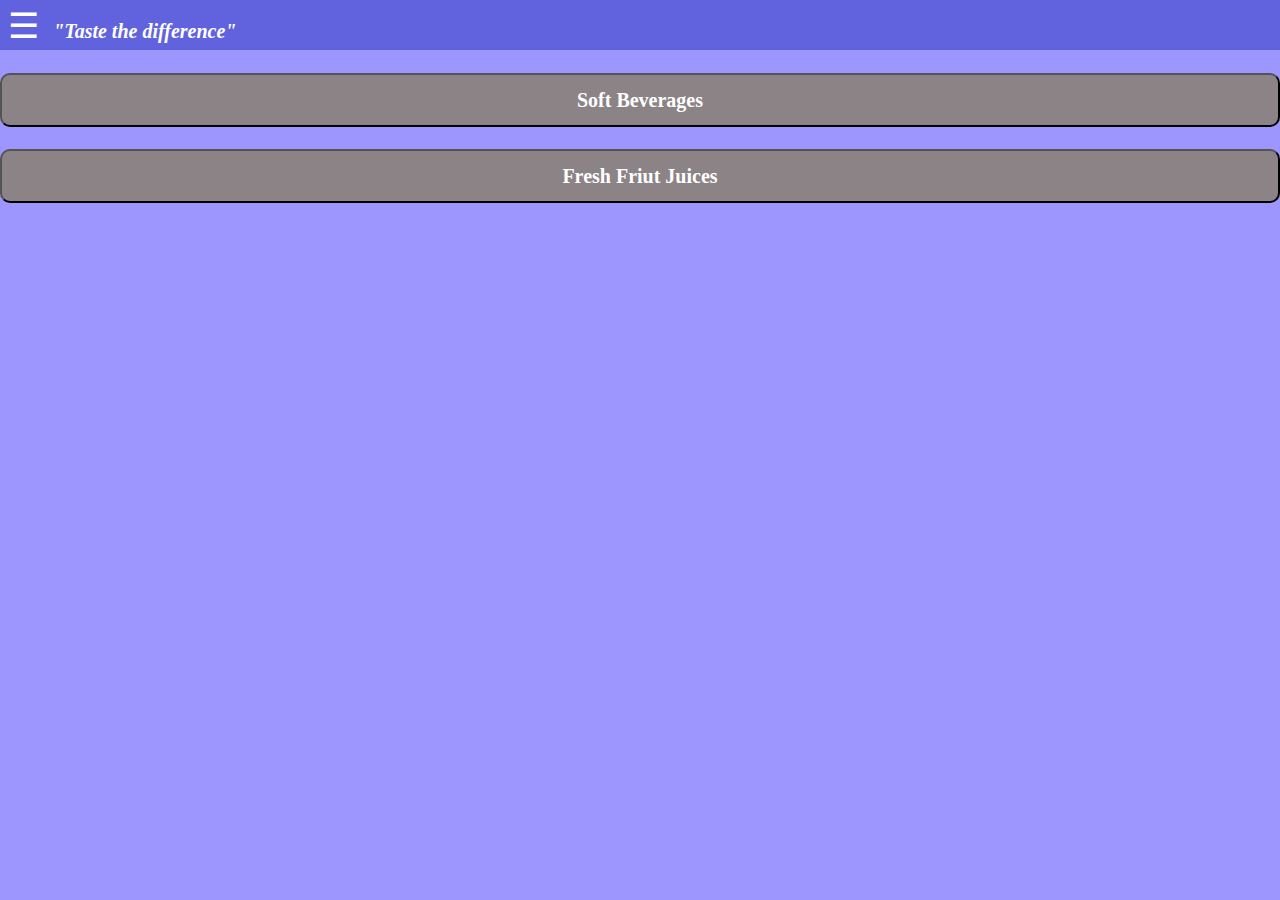
<file: drinks.html>
<html>
<head>
	<meta charset="utf-8" name="viewport" content="width=device-width, initial-scale=1">
	<title> K ONE | DRINKS</title>
	<script src="static/js/main.js"></script>
	<script src="static/js/menu.js"> </script>
	<link rel="stylesheet" type="text/css" href="static/css/main.css">
	<link rel="stylesheet" type="text/css" href="static/css/w3.css">
</head>
<script>
function Init_drink_soft_beverages_div (){Show_drinks_soft_beverages_div ();display_date ();}
function Init_drink_fresh_fruit_div (){ Show_drinks_fresh_fruit_div (); display_date2 ();}

function Onoline_Fatch_User_Online_Data ()
	{
		// soft drinks
		Add_Menu_Gallery_Iframe_With_Args ("soft-drink-offline-label-div","soft-drink-menu-pics-div","drinkssoft_menu");
		Load_avenu_menu_options ("drinks_soft_options","drinks_soft_menu_options")
		GetAvenuePrices ("softdrink-prices-from-server-label", "softdrink_price_endpoint");

		// fresh drinks
		Add_Menu_Gallery_Iframe_With_Args ("fresh-drink-offline-label-div","fresh-drink-menu-pics-div","drinksfresh_menu");
		Load_avenu_menu_options ("drinks_fresh_options","drinks_fresh_menu_options")
		GetAvenuePrices ("freshdrink-prices-from-server-label", "freshdrink_price_endpoint");		
	}
function Check_Network_Status ()
{
	Hide_drinks_divs ();
	// Onoline_Fatch_User_Online_Data ()
    if (!navigator.onLine) { Create_Offline_Label_With_Argus ("soft-drink-offline-label-div");Create_Offline_Label_With_Argus ("fresh-drink-offline-label-div");}
	else if (navigator.onLine) 
		{
			// soft drinks
			Add_Menu_Gallery_Iframe_With_Args ("soft-drink-offline-label-div","soft-drink-menu-pics-div","drinkssoft_menu"); 
			Load_avenu_menu_options ("drinks_soft_options","drinks_soft_menu_options");
			GetAvenuePrices ("softdrink-prices-from-server-label", "softdrink_price_endpoint");

			// fresh drinks
			Add_Menu_Gallery_Iframe_With_Args ("fresh-drink-offline-label-div","fresh-drink-menu-pics-div","drinksfresh_menu");
			Load_avenu_menu_options ("drinks_fresh_options","drinks_fresh_menu_options")
			GetAvenuePrices ("freshdrink-prices-from-server-label", "freshdrink_price_endpoint");
		}
}


</script>
<body  class="main_body" onload="Check_Network_Status ()" ononline="Onoline_Fatch_User_Online_Data ()">
	
<div id="main-header">
	<div  id= "Navigetion" class="header">
			<!-- ======= CLOSE ====== -->
		<span href="javascript:void(0)" class="closebtn" onclick="closeNavi()"><label class="close-navi-span"> &times;</label></span><!-- closs the navi -->
		<!-- <div id="our-avenues-menu-label-div"> 
			<label onclick="Load_index ()" class="our-avenues-label" > Home </label>
		</div><br> -->
		<!-- <div id="our-avenues-menu-label-div"> 
				<label class="our-avenues-label" > Our Avenues</label>
			</div><br> -->
			<div id="menu-items-div">
				<center>
					<a><label class="our-avenues-label" onclick="Load_index ()" >Dashboard</label></a>
					<a><label >Avenues</label></a>
					<a><label onclick="Load_food_view ()">Food</label></a>
					<a><label onclick="Load_chips_view ()">Chips</label></a>
					<a><label onclick="Load_piloa_view ()">Piloa</label></a>
					<a><label onclick="Load_drinks_view ()">Drinks</label></a>
					<a><label onclick="Load_salads_view ()">Salads</label></a>
					<a><label onclick="Load_chicken_view ()">Chicken</label></a>
					<a><label onclick="Load_luwombo_view ()">Luwombo</label></a>
					<a><label onclick="Load_local_dish_view ()">Local Dish</label></a>
					<a><label onclick="Load_break_fast_view ()">Break Fast</label></a>
					<a><label onclick="Load_beverages_view_ ()">Beverages</label></a>
					<a><label onclick="Load_goat_meat_view ()">Goat's Meat</label></a>
					<a><label onclick="Load_beef_liver_view ()">Beef / Liver</label></a>
				</center>
			</div>
			<br>
			<div id="our-avenues-menu-label-div"> 
				<label class="our-avenues-label" onclick="Load_developer ()" > Developer</label>
			</div><br>
	</div>
	<div id="NaviDiv">
		<label class="open-side-navi-label" onclick="openMenus()">&#9776;</label>
		<label class="kone-label">"Taste the difference"</label>
	</div>
<script>
function openMenus(){document.getElementById("Navigetion").style.width = "240px"}
function closeNavi (){document.getElementById("Navigetion").style.width = "0"}  
</script>

</div> <!-- main-header-->
<div id="main-body"><br>
<center>
	<div id="alert-box-display-area"></div>
		<div id="alert-box">
			<div>
				<div id="alert-box-header"></div>
				<div id="alert-box-body"></div>
				<div id="alert-box-footer"></div>
			</div>
		</div>
</center>
<button class="menu-types-btn fontstyles" onclick="Init_drink_soft_beverages_div ()" > Soft Beverages</button><br>
	<div id="drinks-soft-beverages-div">
	<center><label class="todays-date-label">Today :: <span id="date-id"></span> </label></center>

	<center><label id="softdrink-prices-from-server-label" style="display:none" > </label></center>
	<center> <div id="soft-drink-offline-label-div" ></div> </center>
	<center><div id="soft-drink-menu-pics-div"></div></center><br>

	<center>
		<label class="my-order-label fontstyles" onclick="ShowCustomerDrinkssoftData ()">My Order</label><br>
		<label class="make-order-label fontstyles" onclick="document.getElementById('id01').style.display='block'">Make Order</label>
	</center><br>
	
	<div id="id01" class="w3-modal">
		<div class="w3-modal-content w3-animate-top w3-card-4">
			<div class="w3-container first-pop-up-window">

				<center><br>
					<form action="http://192.168.43.140:6060/softdrinks_customer_order" id="customers-order-form" method="POST" class="order-form">
						<br><br>
						<label class="order-form-lables fontstyles" >Name</label><br>
						<input id="name" class="form_input" type="text" placeholder="Your Name" name="name" autocomplete="off" required><br>
				
				
						<label class="order-form-lables fontstyles" >Drink</label><br>
						<select id="drinks_soft_options" class="form_input_select"  onchange="write_drinks_soft_types ()"><option>Select Avenue</option></select><br>
						<input id="drinks_soft" class="form_input" readonly type="text" placeholder="Your Choice " name="drink" autocomplete="off" required><br>
				
				
						<label class="order-form-lables fontstyles">Contacts</label><br>
						<input id="contacts" class="form_input" type="text" minlength="1" maxlength="10" placeholder="Phone Number" name="contacts" autocomplete="off" required><br>
				
						<label class="order-form-lables fontstyles" >Location</label><br>
						<input id="location" class="form_input" type="text" placeholder="Where To Deliver" name="location" autocomplete="off" required><br>

						<label class="order-form-lables fontstyles" id="amount-label">Amount</label><br>
						<input class="form_input"  placeholder=":: ::" autocomplete="off" name="price" id="softdrink-price-input" readonly><br><br>
				
						<button class="cancle-btn fontstyles" type="reset"> Clear</button><br><br>
						<button type="button" class="submit-btn fontstyles" onclick="ValidateSoftdrinkCustomerData ()">Submit</button><br><br>
						<button class="close-btn fontstyles" type="button" onclick="document.getElementById('id01').style.display='none'"> Close</button><br><br>
					</form>
				</center>
			</div>
		</div>			
	</div>			
	<div id="id02" class="w3-modal">
	<div class="w3-modal-content w3-animate-top w3-card-4">
		<header class="w3-container w3-teal"> 
			<span onclick="document.getElementById('id02').style.display='none'" 
			class="w3-button w3-display-topright">&times;</span>
			<h2>Your Order is ..</h2>
		</header>
		<div class="w3-container">
			<center><br>
				<label class="order-form-lables fontstyles">Name </label><br>
				<label class="order-form-confirm-lables" id="NameLabel"> </label><br><br>

				<label class="order-form-lables fontstyles"> Drink </label><br>
				<label class="order-form-confirm-lables" id="DrinkLabel"> </label><br><br>
				
				<label class="order-form-lables fontstyles">  Contacts </label><br>
				<label class="order-form-confirm-lables" id="ContactsLabel"> </label><br><br>
				
				<label class="order-form-lables fontstyles"> Location </label><br>
				<label class="order-form-confirm-lables" id="LocationLabel"> </label><br><br>

				<label class="order-form-lables fontstyles" id="amount-label">Amount</label><br>
				<label class="form_input" id="softdrink-price-label"> </label><br><br>
				
				<button class="cancle-btn fontstyles" type="button" onclick="document.getElementById('id02').style.display='none'"> Cancle</button><br><br>
				<button class="submit-confirm-btn fontstyles" type="submit"  onclick="SubmitCustomerData ()"> Confirm</button><br>
				
			</center>
		</div>
		</div>
	</div>

	<div id="id011111" class="w3-modal">
		<div class="w3-modal-content w3-animate-top w3-card-4">
			<div class="w3-container">
				<center><br>
					<label class="order-form-lables fontstyles">Your Soft Drink<br> Order Was </label><br><br>
					<div id="customer-offline-data-div">

					</div>
					
					<button class="close-btn fontstyles" type="button" onclick="document.getElementById('id011111').style.display='none'"> Close</button><br><br>
				</center>
		</div>
		</div>
	</div>
		

<script>
	function OpenPopUpConfirmation ()
	{
		// get_price ();
		name = document.getElementById("name").value;
		drink = document.getElementById("drinks_soft").value;
		contacts = document.getElementById("contacts").value;
		cust_location = document.getElementById("location").value;
		price = document.getElementById("softdrink-price-input").value;
	
		document.getElementById("NameLabel").innerHTML = name;
		document.getElementById("DrinkLabel").innerHTML = drink;
		document.getElementById("ContactsLabel").innerHTML = contacts;
		document.getElementById("LocationLabel").innerHTML = cust_location;
		document.getElementById("softdrink-price-label").innerHTML = price;
		document.getElementById('id02').style.display='block';
	}

function write_drinks_soft_types ()
{
	food_selected = document.getElementById("drinks_soft_options").value;
	document.getElementById("drinks_soft").value = food_selected;
	setTimeout(CalculateSoftdrinkPrice, 2000)
}

function CalculateSoftdrinkPrice ()
{
	let avenuetype = document.getElementById("drinks_soft").value;
	let loaded_prices = document.getElementById("softdrink-prices-from-server-label").innerText
	let convertedjsobject = JSON.parse(loaded_prices)
	
	let price = parseInt(convertedjsobject[avenuetype]);
	let formatedprice = price.toLocaleString();
	document.getElementById("softdrink-price-input").value = formatedprice;
}
function ValidateSoftdrinkCustomerData ()
{
	let state = document.forms["customers-order-form"].reportValidity();
	if (state != true) { return;}
	else {OpenPopUpConfirmation ();}
}

function SubmitCustomerData ()
{
	SubmitAjaxCustomerOrder ('softdrinks')

	// document.forms["customers-order-form"].submit();
	// SaveCustomerDrinkssoftOrder();
	// setTimeout(closesoftdrinkpopup ,1000)
}	

function closesoftdrinkpopup (){document.getElementById('id02').style.display='none';document.getElementById('id01').style.display='none';}

function SaveCustomerDrinkssoftOrder ()
{
	name = document.getElementById("name").value;
	food = document.getElementById("drinks_soft").value;
	contacts = document.getElementById("contacts").value;
	cust_location = document.getElementById("location").value;
	price = document.getElementById("softdrink-price-input").value;

	data = '<label class="order-form-lables fontstyles"> Name </label> ' +'<br>'+ name +'<br>'+'<br>'+ '<label class="order-form-lables fontstyles"> Avenue</label>'+'<br>'+food+'<br>'+'<br>'+'<label class="order-form-lables fontstyles">  Contacts </label>' +'<br>'+contacts+'<br>'+'<br>'+'<label class="order-form-lables fontstyles">  Location </label>'+'<br>'+cust_location+'<br>'+'<br>'+'<label class="order-form-lables fontstyles">  Amount </label>'+'<br>'+price+'<br>'+'<br>';
	localStorage.setItem("softdorder",data);
}
function ShowCustomerDrinkssoftData (){document.getElementById('id011111').style.display='block';GetCustomerDrinkssoftData ();}
function GetCustomerDrinkssoftData (){document.getElementById("customer-offline-data-div").innerHTML = localStorage.getItem("softdorder");}
	
	
</script>
			</div>
		</div>
	</div>
</div>
























<button class="menu-types-btn fontstyles" onclick="Init_drink_fresh_fruit_div ()" >  Fresh Friut Juices</button><br>
<div id="drinks-fresh-fruit-div">
	<center><label class="todays-date-label">Today :: <span id="date-id-2"></span> </label></center>

	<center><label id="freshdrink-prices-from-server-label" style="display:none" > </label></center>
	<center> <div id="fresh-drink-offline-label-div" ></div> </center>
	<center><div id="fresh-drink-menu-pics-div"></div></center><br>

	<center>
		<label class="my-order-label fontstyles" onclick="ShowCustomerDrinksfreshData ()">My Order</label><br>
		<label class="make-order-label fontstyles" onclick="document.getElementById('id011').style.display='block'">Make Order</label>
	</center><br>
	
	<div id="id011" class="w3-modal">
		<div class="w3-modal-content w3-animate-top w3-card-4">
			<div class="w3-container first-pop-up-window">

				<center><br>
					<form action="http://192.168.43.140:6060/freshdrinks_customer_order" id="fresh-drinks-order-form" method="POST" class="order-form">
						<br><br>
						<label class="order-form-lables fontstyles" > Name</label><br>
						<input id="name_fresh" class="form_input" type="text" placeholder="Your Name" name="name" autocomplete="off" required><br>
				
				
						<label class="order-form-lables fontstyles" >Drink</label><br>
						<select id="drinks_fresh_options" class="form_input_select"  onchange="write_drinks_fresh_types ()"><option>Select Avenue</option></select><br>
						<input id="drinks_fresh" class="form_input" readonly type="text" placeholder="Your Choice " name="drink" autocomplete="off" required><br>
				
				
						<label class="order-form-lables fontstyles">Contacts</label><br>
						<input id="contacts_fresh" class="form_input" minlength="1" maxlength="10" type="text" placeholder="Phone Number" name="contacts" autocomplete="off" required><br>
				
						<label class="order-form-lables fontstyles" >Location</label><br>
						<input id="location_fresh" class="form_input" type="text" placeholder="Where To Deliver" name="location" autocomplete="off" required><br>

						<label class="order-form-lables fontstyles" id="amount-label">Amount</label><br>
						<input class="form_input"  placeholder=":: ::" autocomplete="off" id="freshdrink-price-input" readonly><br><br>
						
						<button class="cancle-btn fontstyles" type="reset"> Clear</button><br><br>
						<button type="button" class="submit-btn fontstyles" onclick=" ValidateFreshdrinkCustomerData ()">Submit</button><br><br>
						<button class="close-btn fontstyles" type="button" onclick="document.getElementById('id011').style.display='none'"> Close</button><br><br>
					</form>
					</center>
			</div>
		</div>			
	</div>		

	<div id="id022" class="w3-modal">
	<div class="w3-modal-content w3-animate-top w3-card-4">
		<header class="w3-container w3-teal"> 
			<span onclick="document.getElementById('id022').style.display='none'" 
			class="w3-button w3-display-topright">&times;</span>
			<h2>Your Order is ..</h2>
		</header>
		<div class="w3-container">
			<center><br>
				<label class="order-form-lables fontstyles">Name </label><br>
				<label class="order-form-confirm-lables" id="NameLabel_fresh"> </label><br><br>

				<label class="order-form-lables fontstyles"> Drink </label><br>
				<label class="order-form-confirm-lables" id="DrinkLabel_fresh"> </label><br><br>
				
				<label class="order-form-lables fontstyles">  Contacts </label><br>
				<label class="order-form-confirm-lables" id="ContactsLabel_fresh"> </label><br><br>
				
				<label class="order-form-lables fontstyles"> Location </label><br>
				<label class="order-form-confirm-lables" id="LocationLabel_fresh"> </label><br><br>

				<label class="order-form-lables fontstyles" id="amount-label">Amount</label><br>
				<label class="form_input" id="freshdrink-price-label"> </label><br><br>
				
				<button class="cancle-btn fontstyles" type="button" onclick="document.getElementById('id022').style.display='none'"> Cancle</button><br><br>
				<button class="submit-confirm-btn fontstyles" type="submit"  onclick="SubmitCustomerFreshDrinkData ()"> Confirm</button><br>
				
			</center>
		</div>
		</div>
	</div>
	<div id="id022222" class="w3-modal">
		<div class="w3-modal-content w3-animate-top w3-card-4">
			<div class="w3-container">
				<center><br>
					<label class="order-form-lables fontstyles">Your Fresh Drink<br> Order Was </label><br><br>
					<div id="customer-offline-fresh-data-div">

					</div>
					
					<button class="close-btn fontstyles" type="button" onclick="document.getElementById('id022222').style.display='none'"> Close</button><br><br>
				</center>
		</div>
		</div>
	</div>

<script>
function OpenPopUpConfirmationFreshFruit ()
{
	// get_price ();
	name = document.getElementById("name_fresh").value;
	drink = document.getElementById("drinks_fresh").value;
	contacts = document.getElementById("contacts_fresh").value;
	cust_location = document.getElementById("location_fresh").value;
	price = document.getElementById("freshdrink-price-input").value;

	document.getElementById("NameLabel_fresh").innerHTML = name;
	document.getElementById("DrinkLabel_fresh").innerHTML = drink;
	document.getElementById("ContactsLabel_fresh").innerHTML = contacts;
	document.getElementById("LocationLabel_fresh").innerHTML = cust_location;
	document.getElementById("freshdrink-price-label").innerHTML = price;
	document.getElementById('id022').style.display='block';
}

function write_drinks_fresh_types ()
{
	food_selected = document.getElementById("drinks_fresh_options").value;
	document.getElementById("drinks_fresh").value = food_selected;
	setTimeout(CalculateFreshdrinkPrice, 2000)
}
function CalculateFreshdrinkPrice ()
{
	let avenuetype = document.getElementById("drinks_fresh").value;
	let loaded_prices = document.getElementById("freshdrink-prices-from-server-label").innerText
	let convertedjsobject = JSON.parse(loaded_prices)
	
	let price = parseInt(convertedjsobject[avenuetype]);
	let formatedprice = price.toLocaleString();
	document.getElementById("freshdrink-price-input").value = formatedprice;
}
function ValidateFreshdrinkCustomerData ()
{
	let state = document.forms["fresh-drinks-order-form"].reportValidity();
	if (state != true) { return;}
	else {OpenPopUpConfirmationFreshFruit ();}
}

function SubmitCustomerFreshDrinkData ()
{
	SubmitAjaxCustomerOrder ('freshdrinks')

	// document.forms["fresh-drinks-order-form"].submit();
	// SaveCustomerDrinksfreshOrder();
	// setTimeout(closefreshdrinkpopup ,1000);
}	

function closefreshdrinkpopup (){document.getElementById('id022').style.display='none';document.getElementById('id011').style.display='none';}

function SaveCustomerDrinksfreshOrder ()
{
	name = document.getElementById("name_fresh").value;
	food = document.getElementById("drinks_fresh").value;
	contacts = document.getElementById("contacts_fresh").value;
	cust_location = document.getElementById("location_fresh").value;
	price = document.getElementById("freshdrink-price-input").value;

	data = '<label class="order-form-lables fontstyles"> Name </label> ' +'<br>'+ name +'<br>'+'<br>'+ '<label class="order-form-lables fontstyles"> Avenue</label>'+'<br>'+food+'<br>'+'<br>'+'<label class="order-form-lables fontstyles">  Contacts </label>' +'<br>'+contacts+'<br>'+'<br>'+'<label class="order-form-lables fontstyles">  Location </label>'+'<br>'+cust_location+'<br>'+'<br>'+'<label class="order-form-lables fontstyles">  Amount </label>'+'<br>'+price+'<br>'+'<br>';
	localStorage.setItem("freshdorder",data);
}
function ShowCustomerDrinksfreshData (){document.getElementById('id022222').style.display='block';GetCustomerDrinksfreshData ();}
function GetCustomerDrinksfreshData (){document.getElementById("customer-offline-fresh-data-div").innerHTML = localStorage.getItem("freshdorder");}

	
</script>
				</div>
			</div>
		</div>



</div>














</div>

</body>
</html>
</file>
<file: static/css/main.css>
.main_body {background-color: #9e96ff;}

/*=======================================================================================================*/
                                            /*
                                               +++++++++++++++++++++++++ ++
                                               +                          +
                                               +   index page   +
                                               +                          +
                                               ++++++++++++++++++++++++++++
                                            */



.home-log-img
{
    height: 230px;
    width: 80%;
    margin-top: -35px;
    border-radius: 45px;
}
.home_page_fonts
{
    font-size: 20px;
    font-weight:bold;
    color:#E6E6FA;
    font-family:Times New Roman Times, serif;
}
.home-holdings-btn
    {
        background-color:#708090;
        border:none;
        width:50%;
        height:33px;
        border-radius:18px;
    }
li
{
    font-size: 15px;
}
li:hover {background-color: black;}
.index-sliding-imgs-div
{
    background-color: #CD5C5C;
    width: 70%;
    height: 70%;
}
.index-seperator{background-color:  rgb(0, 174, 255); height: 2px;}

/*=======================================================================================================*/
                                            /*
                                               +++++++++++++++++++++++++ ++
                                               +                          +
                                               +   Menus Pages              +
                                               +                          +
                                               ++++++++++++++++++++++++++++
                                            */


.menu-iframe
{
    width:100%;
    height: 100%;
    margin-top: -2px;
    align-content: center;
}

.todays-date-label
{
    font-size: 20px;
    font-family:Times New Roman Times, serif;
    color: white;
    font-weight: bold;
    background-color: black;
}

.Offline-Label
{
    font-size: 25px;
    font-family:Times New Roman Times, serif;
    color:red;
    font-weight: bold;
    font-style: italic;
    background-color: white;
    border-bottom: 2px solid blue
}

/*=======================================================================================================*/
                                            /*
                                               +++++++++++++++++++++++++ ++
                                               +                          +
                                               +   Order Form Page              +
                                               +                          +
                                               ++++++++++++++++++++++++++++
                                            */



.order-form
{
    background-color: white;
    border-radius: 50px;
    width: 85%;
}

#success-post-alert
{
    background-color: #D2691E;
    display: none;
    height: 35px;

}
#error-post-alert
{
    background-color: red;
    display: none;
    height: 35px;
}
.form_input
{
    box-sizing: border-box;
	-webkit-box-sizing: border-box;
	-moz-box-sizing: border-box;
	outline: none;
    display: block;
    color: #00008B;
	width: 50%;
	padding: 7px;
	border: none;
	border-bottom: 2px solid blue;
	background: transparent;
	margin-bottom: 10px;
	font: 16px Arial, Helvetica, sans-serif;
	height: 45px;
    text-align: center;

}
.form_input_select
{

	outline: none;
    display: block;
    color: #00008B;
    font-size: 15px;
	width: 50%;
	padding: 7px;
	border: 2px solid black;
	background: transparent;
	margin-bottom: 10px;
	/* font: 16px Arial, Helvetica , sans-serif; */
	height: 45px;
    text-align: center;

}

.form_input:focus {border-bottom: 2px solid black;}

.order-form-lables
{
    font-size: 15px;
    font-family:Times New Roman Times, serif;
    font-weight: bold;
    color: black;
}
.order-form-confirm-lables
{
    font-size: 15px;
    font-family:Times New Roman Times, serif;
    font-weight: bold;
    color: blue;
}
.submit-btn
{
    background-color:blue;
    border:none;
    width:40%;
    height:40px;
    border-radius:18px;
    color: white;

}
.submit-confirm-btn
{
    background-color:blue;
    border:none;
    width:55%;
    height:40px;
    border-radius:18px;
    color: white;

}
.cancle-btn
{
    background-color:#7673f2;
    width:30%;
    height:35px;
    border-radius:18px;
    color: white;

}
.close-btn
{
    background-color:#807cfc;
    width:100%;
    height:35px;
    border-radius:18px;
    color: white;
}
.first-pop-up-window
{
    background-color: none;
}


/*=======================================================================================================*/
                                        /*
                                            +++++++++++++++++++++++++ ++
                                            +                          +
                                            +         MAIN NAVIGETION  +
                                            +                          +
                                            ++++++++++++++++++++++++++++
                                        */
.LogIconImg
{
    margin-top: 10px;
    width: 70px;

}
.fontstyles
{
    font-size: 20px;
    font-family:Times New Roman Times, serif;
    /* font-weight:bold; */
}
.close-navi-span
{
    background-color: red;
    border-radius: 60px;
    color:#00008B;
}
.our-label-menu
{
    color:blue;
    text-decoration:none;
    transition:0.3s;
    display:block;
    padding:10px 10px;
    background-color: wheat;
    border-radius: 10px;
}
.make-order-label
{
    color:white;
    background-color: #807cfc;
    text-decoration:none;
    transition:0.3s;
    width: 80%;
    display:block;
    text-align: center;
    padding:10px 10px;
    border-radius: 10px;
}
.my-order-label
{
    color:white;
    background-color: #807cfc;
    text-decoration:none;
    transition:0.3s;
    width: 50%;
    display:block;
    text-align: center;
    padding:10px 10px;
    border-radius: 10px;
}
.menu-types-btn
{
    color:white;
    text-decoration:none;
    transition:0.3s;
    display:block;
    text-align: center;
    padding:10px 10px;
    background-color: #8B8386;
    border-radius: 10px;
    width: 100%;
    font-weight: bold;

}
/* .Name-log-icone
{
    width: 50%;
    margin-left: 20%;
} */
/* .HomeIcon
{
    font-size:36px;
    color:white;
    font-weight:bold;
} */
.header
{
    position: fixed;
    height: 100%;
    width: 0;
    padding-top: 60px;
    z-index: 1;
    top: 0;
    left: 0;
    overflow-x: hidden;
    transition: 0.5s;
    background-color:#6c6be8; 
}

.header a
{
    color:white;
    font-style: italic;
    font-size: bold;
    text-decoration:none;
    transition:0.3s;
    display:block;
    padding:5px 5px;
    font-size: 20px;

    font-family:Times New Roman Times, serif;
}

/* a:hover{background-color:#E6E6FA;} */

.header .closebtn
{

    position:absolute;
    right: 2px;
    margin-left:50px;
    top:0;
    font-size:30px;

}
#menu-items-div
{
    /* background-color: #7673f2; */
    border-radius: 10px;
}

#NaviDiv{background-color:#6163de;height:50px;}

#our-avenues-menu-label-div
{
    background-color: white;
    border-radius: 10px;
    color:blue;
    text-decoration:none;
    transition:0.3s;
    text-align: center;
    display:block;
    padding:5px 5px;
    font-size: 20px;
    font-family:Times New Roman Times, serif;
}

.open-side-navi-label
{
    font-size:35px;
    cursor:pointer;
    margin-left: 8px;
    color: white;
}
.kone-label
{
    font-size: 20px;
    width: 100%;
    color: white;
    font-weight: bold;
    font-style: italic;
    margin-top: -300px;
    margin-left: 10px;
    font-family:Times New Roman Times, serif;
}

    
/* ==================================== Alerts ================= */

#alert-box-display-area{
    display: none;
    opacity: .8;
    position: fixed;
    top: 0px;
    left: 0px;
    background: #FFF;
    width: 100%;
    height: 100%;
    z-index: 10;
    /* border-radius: 50px; */
}
#alert-box{
    display: none;
    position: fixed;
    width:550px;
    height: 100%;
    z-index: 10;
}
#alert-box > div{margin:8px; }
#alert-box > div > #alert-box-header
{ 
    background:#6495ED;  font-size:19px; padding:10px; color:white; 
    border-top-left-radius: 30px; border-top-right-radius: 30px; align-content: center;
    font-family:Times New Roman Times, serif; font-weight: bold; font-style: italic;
}
.ok-alert-btn
{
    background:  #F5F5F5;
    border-radius: 30px;
    width: 50%; height: 35px; color: #0000CD; font-size: 18px;
    font-family:Times New Roman Times, serif; font-weight: bold; font-style: italic;
}
#alert-box > div > #alert-box-body
{ 
    background:#E6E6FA; padding:20px; 
    height: 150px; color:#0000CD ; font-size: 18px;
    font-family:Times New Roman Times, serif; font-weight: bold; font-style: italic;
}
#alert-box > div > #alert-box-footer
    { 
        background:#6495ED; 
        padding:10px; 
        text-align:center; 
        border-bottom-right-radius: 30px;
        border-bottom-left-radius: 30px;
        height: 45px; 
    }
</file>
